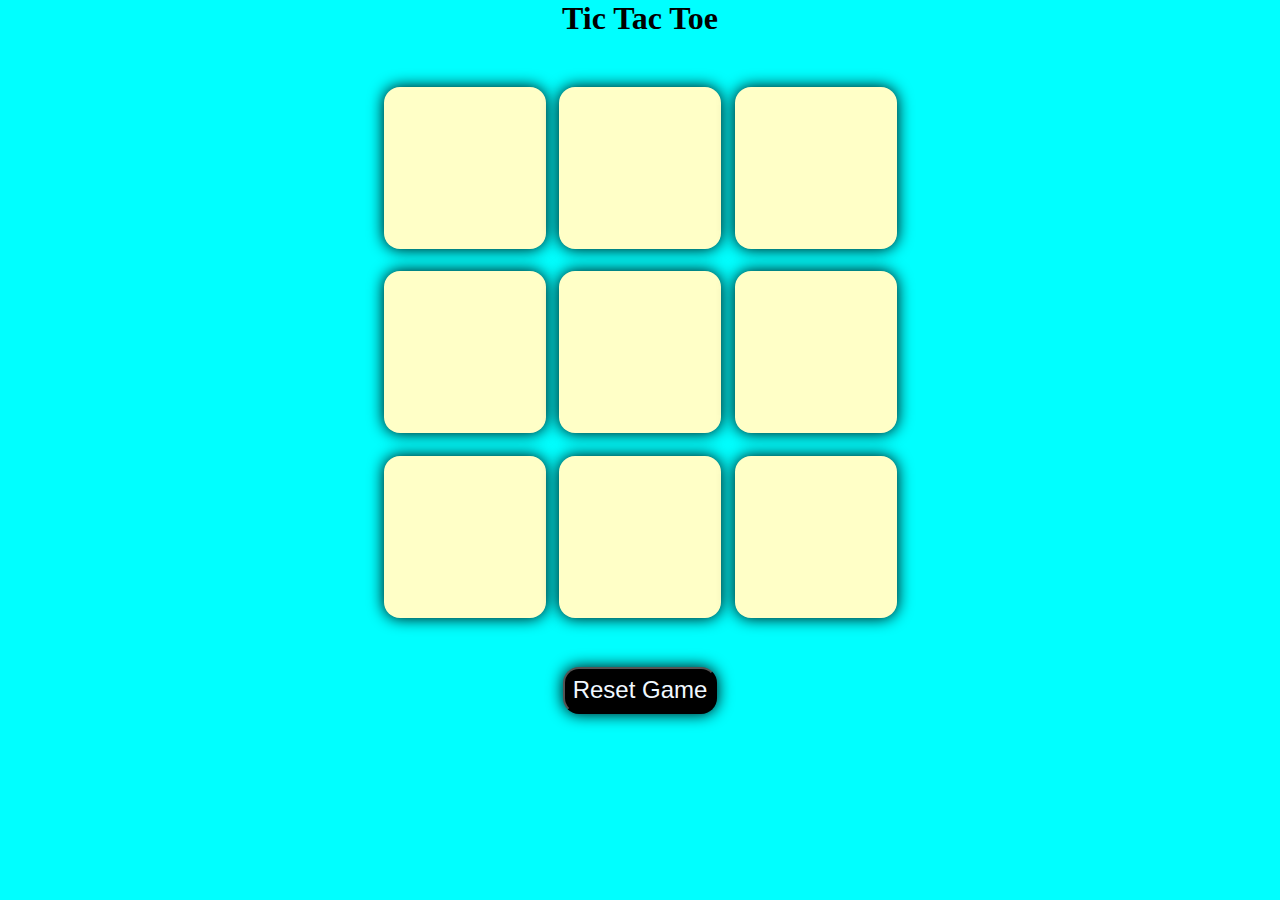
<file: JAVASCRIPT/index.html>
<!DOCTYPE html>
<html lang="en">
  <head>
    <meta charset="UTF-8" />
    <meta name="viewport" content="width=device-width, initial-scale=1.0" />
    <title>Tic Tac Toe</title>
    <link rel="stylesheet" href="style.css" />
  </head>
  <body>
    <h1>Tic Tac Toe</h1>
    <div class="model">
    <div class="game">
      <button class="box"></button>
      <button class="box"></button>
      <button class="box"></button>
      <button class="box"></button>
      <button class="box"></button>
      <button class="box"></button>
      <button class="box"></button>
      <button class="box"></button>
      <button class="box"></button>
    </div>
    </div>
    <button id="reset">Reset Game</button>
  </body>
  <script src="app.js"></script>
</html>
</file>
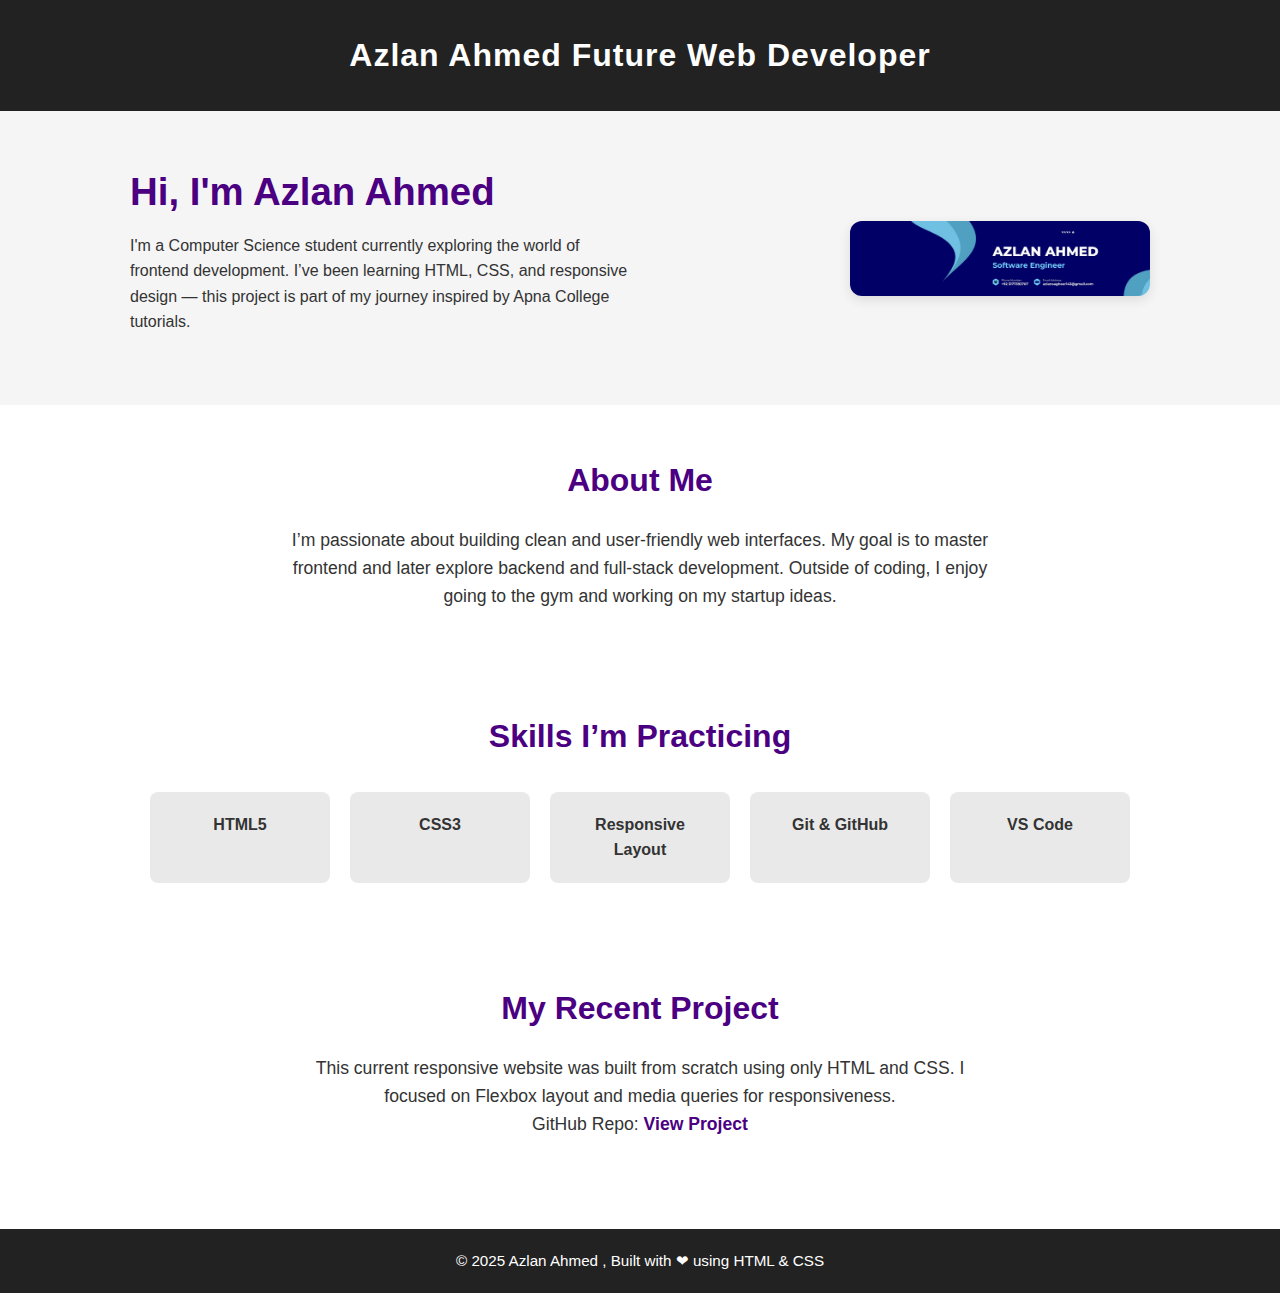
<file: responsive-project/index.html>
<!DOCTYPE html>
<html lang="en">
<head>
  <meta charset="UTF-8" />
  <meta name="viewport" content="width=device-width, initial-scale=1.0"/>
  <title>Azlan Ahmed – Frontend Learner</title>
  <link rel="stylesheet" href="style.css" />
</head>
<body>

  <header>
    <h1>Azlan Ahmed   Future Web Developer</h1>
   </header>
   <section class="hero">
    <div class="hero-text">
       <h1>Hi, I'm Azlan Ahmed</h1>
       <p>I'm a Computer Science student currently exploring the world of frontend development. I’ve been learning HTML, CSS, and responsive design — this project is part of my journey inspired by Apna College tutorials.</p>
</div>
    <img src="linkdin background.jpg" alt="Azlan Ahmed Web Dev">
  </section>

  <section class="section about">
    <h2>About Me</h2>
    <p>I’m passionate about building clean and user-friendly web interfaces. My goal is to master frontend and later explore backend and full-stack development. Outside of coding, I enjoy going to the gym and working on my startup ideas.</p>
  </section>

  <section class="section">
     <h2>Skills I’m Practicing</h2>
      <div class="skills">
     <div class="skill-box">HTML5</div>
      <div class="skill-box">CSS3</div> 
    <div class="skill-box">Responsive Layout</div>
    <div class="skill-box">Git & GitHub</div> 
 <div class="skill-box">VS Code</div> 
</div> 
  </section> 
 
  <section class="section projects"> 
<h2>My Recent Project</h2> 
     <p>This current responsive website was built from scratch using only HTML and CSS. I focused on Flexbox layout and media queries for responsiveness.</p>
  <p>GitHub Repo: <a href="https://github.com/yourusername/responsive-project" target="_blank">View Project</a></p>
</section> 
 
      <footer>
    <p>© 2025 Azlan Ahmed , Built with ❤ using HTML & CSS</p> 
</footer> 

  </body>
</html>
</file>
<file: JAVASCRIPT/style.css>
body{
      background-color: aqua;
    text-align: center;
}
*{
    margin: 0%;
    padding: 0%;
  
}

.model{

    height: 70vh;
        display: flex;
    justify-content: center;
    align-items: center;
}

.game {
 
    height: 60vmin;
    width: 60vmin;
    display: flex;
    flex-wrap: wrap;
    justify-content: center;
    align-items: center;
    gap: 1.5vmin;
}
.box
{
  height: 18vmin;
 width: 18vmin; 
  border-radius: 1rem;
  border: none;
  box-shadow: 0 0 1rem rgb(0, 0, 0.1) ;
  font-size: 8vmin;
  color: red; 
  background-color: #ffffc7;
  
}
#reset
{
    padding: 1rex;
    font-size: 1.5rem;
    background-color: black;
    color: aliceblue;
     box-shadow: 0 0 1rem rgb(0, 0, 0.1) ;
    border-radius: 1rem;

}
</file>
<file: responsive-project/style.css>
* {
  margin: 0;
  padding: 0;
  box-sizing: border-box;
  font-family: "Segoe UI", Tahoma, Geneva, Verdana, sans-serif;
}

body {
  line-height: 1.6;
  background-color: #ffffff;
  color: #333333;
}

header {
  background-color: #222;
  color: #fff;
  padding: 30px 15px;
  text-align: center;
}

header h1 {
  font-size: 2rem;
  letter-spacing: 1px;
}

.hero {
  display: flex;
  align-items: center;
  justify-content: space-around;
  padding: 50px 20px;
  flex-wrap: wrap;
  background-color: #f5f5f5;
}

.hero-text {
  max-width: 500px;
  margin-bottom: 20px;
}

.hero-text h1 {
  font-size: 2.4rem;
  color: #4b0082;
  margin-bottom: 10px;
}

.hero img {
  width: 300px;
  max-width: 100%;
  border-radius: 12px;
  box-shadow: 0 4px 12px rgba(0, 0, 0, 0.1);
}

.section {
  padding: 50px 25px;
  text-align: center;
}

.section h2 {
  font-size: 2rem;
  margin-bottom: 20px;
  color: #4b0082;
}

.section p {
  max-width: 700px;
  margin: auto;
  font-size: 1.1rem;
}

.skills {
  display: flex;
  justify-content: center;
  flex-wrap: wrap;
  gap: 20px;
  margin-top: 30px;
}

.skill-box {
  background: #e9e9e9;
  padding: 20px 25px;
  width: 180px;
  border-radius: 8px;
  font-weight: bold;
  transition: 0.3s ease;
}

.skill-box:hover {
  background: #dcdcdc;
  transform: scale(1.05);
}

.projects a {
  color: #4b0082;
  text-decoration: none;
  font-weight: bold;
}

.projects a:hover {
  text-decoration: underline;
}

footer {
  background-color: #222;
  color: #fff;
  text-align: center;
  padding: 20px;
  margin-top: 40px;
  font-size: 0.95rem;
}

/* Responsive Design */
@media (max-width: 768px) {
  .hero {
    flex-direction: column-reverse;
    text-align: center;
  }

  .hero-text h1 {
    font-size: 2rem;
  }

  .skills {
    flex-direction: column;
    align-items: center;
  }

  header h1 {
    font-size: 1.5rem;
  }

  .section h2 {
    font-size: 1.7rem;
  }
}
</file>
